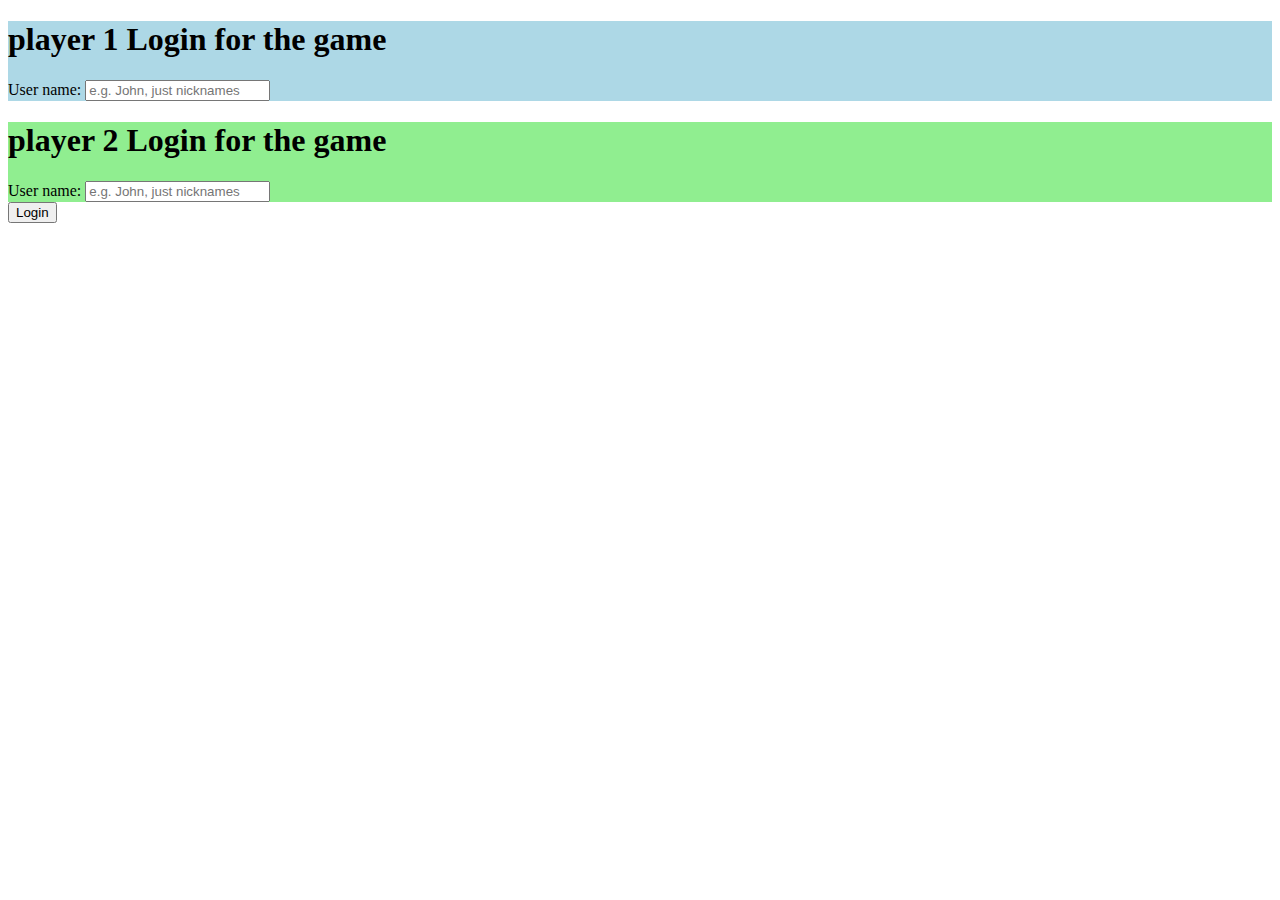
<file: index.html>
<!DOCTYPE html>
<html>
    <body>
        <title>The math quiz game!</title>

        <meta name="viewport" content="width=device-width, initial-scale=1">
        <link rel="stylesheet" href="https://maxcdn.bootstrap.com/bootstrap/3.4.0/css/bootstrap.min.css">
        <script src="https://ajax.googleapis.com/ajax/libs/jquery/3.4.1/jquery.min.js"></script>
        <script src="https://maxcdn.bootstrapcdn.com/bootstrap/3.4.0/js/bootstrap.min.js"></script>

            <link rel="stylesheet" type="text/css" href="quiz_game.css">
            <script src="quiz_game.js"></script>
            <div id="div-0">
                <h1>player 1 Login for the game</h1>
                <label>User name:</label>
                <input type="text" placeholder="e.g. John, just nicknames">
            </div>
            <div id="div-1"> 
                <h1>player 2 Login for the game</h1>
                <label>User name:</label>
                <input type="text" placeholder="e.g. John, just nicknames">
            </div>
    
            <button id="btn-1" onclick="addUser();">Login</button>
    </body>
</html>
</file>
<file: quiz_game.css>
#div-1
{
    background-color: lightgreen;
    border-color: darkgreen;
}

#div-0
{
    background-color: lightblue;
    border-color: darkblue;
    border-width: 100px;
}

#output
{
    background: white;
    border-radius: 10px;
    border-top: 10px solid #AA4465;
    padding: 10px;
    float: none;
    text-align: left;
}
</file>
